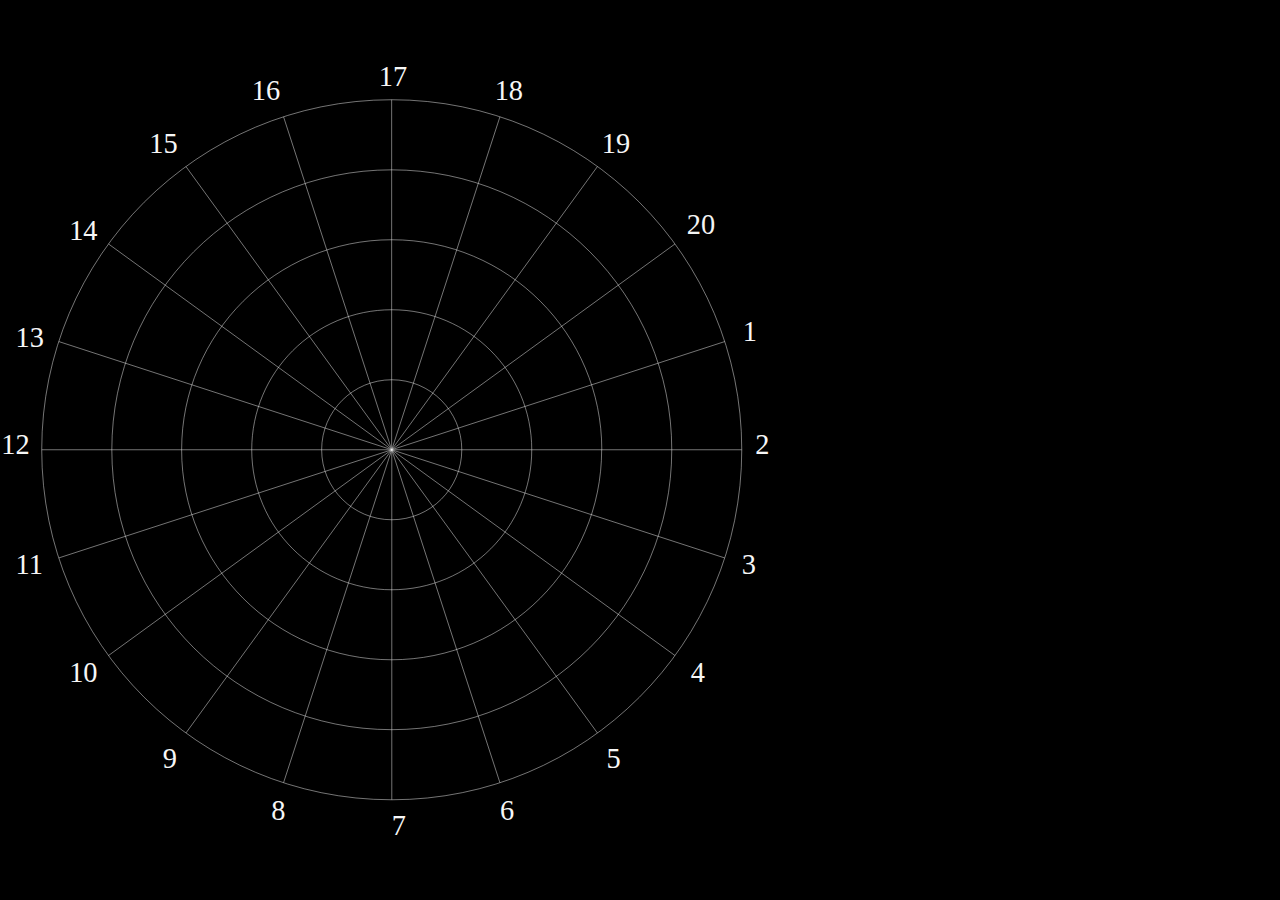
<file: questions/index.html>
<!DOCTYPE HTML>
<html>
<head>
    <title>Perception of me</title>
    <link rel="stylesheet" href="style.css">
    <meta charset="utf-8">
    <meta name="viewport" content="width=device-width, initial-scale=1">
    <script src="easeljs-0.8.2.min.js"></script>
    <script src="jquery-3.1.1.min.js"></script>
    <script src="script.js"></script>
</head>
<body>
    <section class="visual">
        <div class="score"></div>
        <div class="wrapper">

        <svg xmlns="http://www.w3.org/2000/svg" x="0" y="0" version="1.1" xmlns:xlink="http://www.w3.org/1999/xlink" viewBox="-1 0 165 165" xml:space="preserve">
          <g fill="none" stroke="#F7F7F7" stroke-width=".1" stroke-miterlimit="10">
            <path d="M155.82 82.4c0-40.9-33.1-74-74-74s-74 33.1-74 74 33.1 74 74 74 74-33.1 74-74z"/>
            <path d="M81.82 141.58c-32.73 0-59.18-26.45-59.18-59.18S49.1 23.22 81.82 23.22c32.74 0 59.2 26.45 59.2 59.18s-26.45 59.18-59.2 59.18z"/>
            <path d="M126.23 82.4c0-24.53-19.87-44.4-44.4-44.4S37.4 57.86 37.4 82.4c0 24.53 19.87 44.4 44.4 44.4s44.4-19.87 44.4-44.4z"/>
            <path d="M81.82 112c-16.37 0-29.6-13.23-29.6-29.6s13.23-29.6 29.6-29.6 29.6 13.23 29.6 29.6S98.18 112 81.8 112z"/>
            <path d="M96.63 82.4c0-8.16-6.64-14.8-14.8-14.8C73.66 67.6 67 74.23 67 82.4c0 8.17 6.67 14.8 14.83 14.8 8.17 0 14.8-6.63 14.8-14.8zm-14.8 0v74m0-74l22.86 70.38M81.8 82.4l43.5 59.87M81.82 82.4l59.87 43.5M81.8 82.4l70.4 22.87M81.82 82.4h74m-74 0l70.4-22.87M81.82 82.4l59.87-43.5M81.8 82.4l43.5-59.87M81.82 82.4l22.87-70.38M81.8 82.4v-74m0 74L58.95 12.02M81.82 82.4l-43.5-59.87m43.5 59.87L21.95 38.9m59.87 43.5L11.44 59.53M81.82 82.4h-74m74 0l-70.38 22.87M81.82 82.4l-59.87 43.5m59.87-43.5l-43.5 59.87m43.5-59.87l-22.87 70.38"/>
          </g>
          <text fill="#F7F7F7" transform="translate(156.025 59.402)" font-family="'Avenir-Light'" font-size="6">
            1
          </text>
          <text fill="#F7F7F7" transform="translate(158.692 83.402)" font-family="'Avenir-Light'" font-size="6">
            2
          </text>
          <text fill="#F7F7F7" transform="translate(155.818 108.736)" font-family="'Avenir-Light'" font-size="6">
            3
          </text>
          <text fill="#F7F7F7" transform="translate(145.025 131.404)" font-family="'Avenir-Light'" font-size="6">
            4
          </text>
          <text fill="#F7F7F7" transform="translate(127.226 149.736)" font-family="'Avenir-Light'" font-size="6">
            5
          </text>
          <text fill="#F7F7F7" transform="translate(104.692 160.736)" font-family="'Avenir-Light'" font-size="6">
            6
          </text>
          <text fill="#F7F7F7" transform="translate(81.822 163.943)" font-family="'Avenir-Light'" font-size="6">
            7
          </text>
          <text fill="#F7F7F7" transform="translate(56.358 160.736)" font-family="'Avenir-Light'" font-size="6">
            8
          </text>
          <text fill="#F7F7F7" transform="translate(33.415 149.736)" font-family="'Avenir-Light'" font-size="6">
            9
          </text>
          <text fill="#F7F7F7" transform="translate(13.617 131.404)" font-family="'Avenir-Light'" font-size="6">
            10
          </text>
          <text fill="#F7F7F7" transform="translate(2.284 108.736)" font-family="'Avenir-Light'" font-size="6">
            11
          </text>
          <text fill="#F7F7F7" transform="translate(-.724 83.402)" font-family="'Avenir-Light'" font-size="6">
            12
          </text>
          <text fill="#F7F7F7" transform="translate(2.284 60.648)" font-family="'Avenir-Light'" font-size="6">
            13
          </text>
          <text fill="#F7F7F7" transform="translate(13.617 37.993)" font-family="'Avenir-Light'" font-size="6">
            14
          </text>
          <text fill="#F7F7F7" transform="translate(30.56 19.734)" font-family="'Avenir-Light'" font-size="6">
            15
          </text>
          <text fill="#F7F7F7" transform="translate(52.23 8.402)" font-family="'Avenir-Light'" font-size="6">
            16
          </text>
          <text fill="#F7F7F7" transform="translate(79.076 5.4)" font-family="'Avenir-Light'" font-size="6">
            17
          </text>
          <text fill="#F7F7F7" transform="translate(103.573 8.402)" font-family="'Avenir-Light'" font-size="6">
            18
          </text>
          <text fill="#F7F7F7" transform="translate(126.226 19.734)" font-family="'Avenir-Light'" font-size="6">
            19
          </text>
          <text fill="#F4F4F4" transform="translate(144.198 36.734)" font-family="'Avenir-Light'" font-size="6">
            20
          </text>
        </svg>
            <canvas width="700" height="700" id="selfcanvas"></canvas>
        </div>
    </section>

    <section class="question">
        <div class="wrapper">
            <h2>Ik spreek op feestjes veel verschillende mensen.</h2>
            <form action="" method="post" class="answers" id="self">
                <h3>self</h3>
                <input type="radio" name="question" class="not" value="1">--<br>
                <input type="radio" name="question" class="little" value="2">-<br>
                <input type="radio" name="question" class="neutral" value="3">+-<br>
                <input type="radio" name="question" class="yes" value="4">+<br>
                <input type="radio" name="question" class="alot" value="5">++<br>
            </form>
            <form action="" method="post" class="answers" id="external">
                <h3>external</h3>
                <input type="radio" name="question" class="not" value="1">--<br>
                <input type="radio" name="question" class="little" value="2">-<br>
                <input type="radio" name="question" class="neutral" value="3">+-<br>
                <input type="radio" name="question" class="yes" value="4">+<br>
                <input type="radio" name="question" class="alot" value="5">++<br>
                <input type="submit" class="submit">
            </form>
        </div>
    </section>

    <section class="question_2">
        <div class="wrapper">
            <h2></h2>
        </div>
    </section>
</body>
</html>
</file>
<file: questions/style.css>
@import url('https://fonts.googleapis.com/css?family=Titillium+Web:400,700');

* {
    padding: 0;
    margin: 0;
}
body {
    margin: 0;
    background-color: #000;
    font-family: 'Titillium Web', sans-serif;
    width: 200vw;
}
h2, h3 {
    opacity: 0;
    font-weight: 400;
    color: #eee;
}
h2 {
    font-size: 4em;
    text-align: center;
}
.question, .question_2{
    width: 33.33vw;
    float: left;
    height: 100vh;
    display: -webkit-box;
    display: -ms-flexbox;
    display: -webkit-flex;
    display: flex;
    justify-content: center;
    align-items: center;
}
.question .wrapper, .question_2 .wrapper{
    width: 80%;
    margin: 0 auto;
    display: -webkit-box;
    display: -ms-flexbox;
    display: -webkit-flex;
    display: flex;
    justify-content: center;
    align-items: center;
}
.answers {
    width: 40%;
    float: left;
    margin: 2% 5% 5% 5%;
}
.submit {
    width: 10%;
    padding: 0.5em;
    border: 1px solid white;
    float: left;
    text-align: center;
    display: block;
    margin-left: 45%;
    cursor: pointer;
}
.submit:hover {
    background-color: white;
    color: black;
    border-color: black;
}
.visual{
    width: 33.33vw;
    height: 100vh;
    display: -webkit-box;
    display: -ms-flexbox;
    display: -webkit-flex;
    display: flex;
    justify-content: center;
    align-items: center;
    float: left;
    position: relative;
}
.score {
    position: absolute;
    top: 10vh;
    width: 30%;
    left: 5%;
    color: white;
    font-size: 2em;
}
.wrapper{
    height: 780.458139px;
    width: 780.458139px;
    display: block;
    margin: 0 auto;
    position: relative;
}
canvas{
    height: 700px;
    width: 700px;
    top: 40.2291px;
    left: 40.2291px;
    position: absolute;
}
svg {
    width: 780.458139px;
    position: absolute;
}
form {
    opacity: 0;
    display: none;
}
</file>
